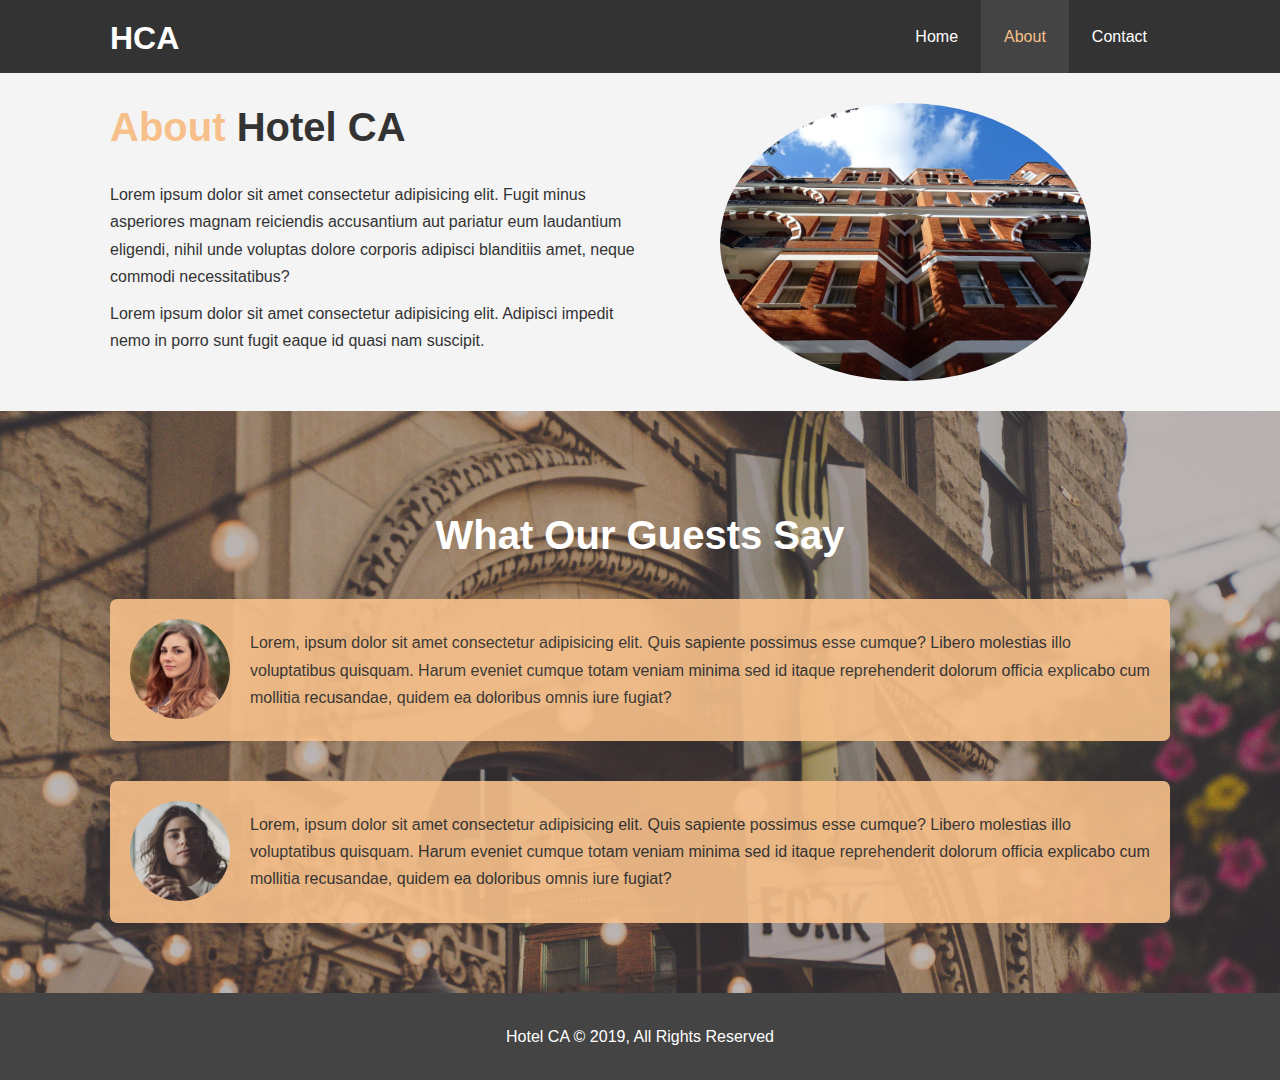
<file: about.html>
<!DOCTYPE html>
<html lang="en">

<head>
  <meta charset="UTF-8">
  <meta name="viewport" content="width=device-width, initial-scale=1.0">
  <meta http-equiv="X-UA-Compatible" content="ie=edge">
  <meta name="description" content="Welcome to the most extraordinary hotel in Calgary, AB, Canada">
  <meta name="keywords" content="hotel, best hotel, top hotel, Calgary hotel">
  <link rel="stylesheet" href="./css/style.css">
  <link rel="stylesheet" media="screen and (max-width: 768px)" href="./css/mobile.css">
  <title>Hotel CA | About</title>
</head>

<body>
  <header>
    <nav id="navbar">
      <div class="conteiner">
        <h1 class="logo"><a href="index.html">HCA</a></h1>
        <ul>
          <li><a href="index.html">Home</a></li>
          <li><a class="current" href="about.html">About</a></li>
          <li><a href="contact.html">Contact</a></li>
        </ul>
      </div>
    </nav>
  </header>

  <section id="about-info" class="bg-light py-3">
    <div class="conteiner">
      <div class="info-left">
        <h1 class="l-heading"><span class="text-primary">About</span> Hotel CA</h1>
        <p>Lorem ipsum dolor sit amet consectetur adipisicing elit. Fugit minus asperiores magnam reiciendis accusantium
          aut pariatur eum laudantium eligendi, nihil unde voluptas dolore corporis adipisci blanditiis amet, neque
          commodi necessitatibus?</p>
        <p>Lorem ipsum dolor sit amet consectetur adipisicing elit. Adipisci impedit nemo in porro sunt fugit eaque id
          quasi nam suscipit.</p>
      </div>
      <div class="info-right">
        <img src="./img/photo-2.jpg" alt="hotel">
      </div>
    </div>
  </section>

  <div class="clr"></div>

  <section id="testimonials" class="py-3">
    <div class="conteiner">
      <h2 class="l-heading">What Our Guests Say</h2>
      <div class="testimonial bg-primary">
        <img src="./img/person-1.jpg" alt="Samantha">
        <p>Lorem, ipsum dolor sit amet consectetur adipisicing elit. Quis sapiente possimus esse cumque? Libero
          molestias illo voluptatibus quisquam. Harum eveniet cumque totam veniam minima sed id itaque reprehenderit
          dolorum officia explicabo cum mollitia recusandae, quidem ea doloribus omnis iure fugiat?</p>
      </div>

      <div class="testimonial bg-primary">
        <img src="./img/person-2.jpg" alt="Sussan">
        <p>Lorem, ipsum dolor sit amet consectetur adipisicing elit. Quis sapiente possimus esse cumque? Libero
          molestias illo voluptatibus quisquam. Harum eveniet cumque totam veniam minima sed id itaque reprehenderit
          dolorum officia explicabo cum mollitia recusandae, quidem ea doloribus omnis iure fugiat?</p>
      </div>
    </div>
  </section>

  <footer id="main-footer">
    <p>Hotel CA &copy; 2019, All Rights Reserved</p>
  </footer>
</body>

</html>
</file>
<file: css/mobile.css>
/* Navbar menu */

#navbar .logo {
  float: none;
  text-align: center;
}

#navbar ul,
#navbar ul li {
  float: none;
}

#navbar ul li a {
  padding: 5px;
  border-bottom: #444 dotted 1px;
}

/* Showcase */
#shawcase {
  height: 100%;
}

#showcase .showcase-content {
  padding-top: 70px;
  padding-bottom: 30px;
}

/* Home Info */
#home-info {
  height: 550px;
}

#home-info .info-img {
  display: none;
}

#home-info .info-content {
  float: none;
  width: 100%;
}

.box {
  float: none;
  width: 100%;
}

/* About */
.info-right,
.info-left {
  float: none;
  width: 100%;
}

.info-right {
  margin-top: 10px;
}

.l-heading {
  text-align: center;
}

/* contact */
#contact-info .box {
  border-bottom: #444 dotted 2px;
}
</file>
<file: css/style.css>
/* Reset */
* {
  margin: 0;
  padding: 0;
  box-sizing: border-box;
}

/* Main Styling */
body,html {
  font-family: 'Segoe UI', Tahoma, Geneva, Verdana, sans-serif;
  line-height: 1.7em;
}

a {
  color: #333;
  text-decoration: none;
}

h1, h2, h3 {
  padding-bottom: 20px;
}

p {
  margin: 10px 0;
}
/* ________________________________________________ */
/* Utility Classes */
.conteiner {
  margin: auto;
  max-width: 1100px;
  overflow: auto;
  padding: 0 20px;
}

.text-primary {
  color: #f7c08a;
}

.lead {
  font-size: 20px;
}

.btn {
  display: inline-block;
  font-size: 18px;
  color: #ffffff;
  background: #333;
  padding: 13px 20px;
  border: none;
  cursor: pointer;
  border-radius: 5px;
}

.btn:hover {
  color: #333;
  background: #f7c08a;
}

.btn-light {
  background: #f4f4f4;
  color: #333;
}

.bg-dark {
  background: #333;
  color: #f4f4f4;
}

.bg-light {
  background: #f4f4f4;
  color: #333;
}

.bg-primary {
  background: #f7c08a;
  color: #333333;
}

.clr {
  clear: both;
}

.l-heading {
  font-size: 40px;
  line-height: 1.2;
}

/* Padding */
.py-1 { padding: 10px; }
.py-2 { padding: 20px; }
.py-3 { padding: 30px; }

/* _________________________________________________ */


/* Navbar */
#navbar {
  background: #333;
  color: #ffffff;
  overflow: auto;
}

#navbar a{
  color: #ffffff;
}

#navbar ul li a:hover,
#navbar ul li a.current{
  background: #444;
  color: #f7c08a;
}

#navbar .logo{
  float: left;
  padding-top: 25px;
}

#navbar ul{
  float: right;
  list-style: none;
}

#navbar ul li {
  float: left;
}

#navbar ul li a {
  padding: 23px;
  display: block;
  text-align: center;
  justify-content: center;
}

/* Showcase */
#showcase {
  background: url('../img/showcase.jpg') no-repeat 
  center center/cover;
  height: 600px;
}

#showcase .showcase-content {
  color: #ffffff;
  text-align: center;
  padding-top: 170px;
}

#showcase .showcase-content h1 {
  font-size: 60px;
  line-height: 1.2em;
}

#showcase .showcase-content p {
  padding-bottom: 20px;
  line-height: 1.7em;
}

/* Home Info */
#home-info {
  height: 450px;
}

#home-info .info-img {
  float: left;
  width: 50%;
  background: url('../img/photo-1.jpg');
  min-height: 100%;
}

#home-info .info-content {
  float: right;
  width: 50%;
  height: 100%;
  text-align: center;
  overflow: hidden;
  padding: 50px 30px;
}

#home-info .info-content p {
  padding: 20px;
}

/* Features */
.box {
  float: left;
  width: 33.33%;
  padding: 50px;
  text-align: center;
}

.box i {
  margin-bottom: 10px;
}

/* Footer */
#main-footer {
  text-align: center;
  background: #444;
  color: #ffffff;
  padding: 20px;
}

/* __________ABOUT PAGE________________ */
/* about info */
.info-right {
  float: right;
  width: 50%;
  min-height: 100%;
}

.info-right img {
  display: block;
  margin: auto;
  width: 70%;
  border-radius: 50%;
}

.info-left {
  float: left;
  width: 50%;
  min-height: 100%;
}

/* Testimonials */
#testimonials {
  height: 100%;
  background: url('../img/test-bg.jpg') no-repeat center center/cover;
  padding-top: 100px;
}

#testimonials .testimonial {
  padding: 20px;
  margin-bottom: 40px;
  border-radius: 7px;
  opacity: 0.9;
}

#testimonials .testimonial img {
  float: left;
  width: 100px;
  margin-right: 20px;
  border-radius: 50%;
}

#testimonials h2 {
  color: #ffffff;
  text-align: center;
  padding-bottom: 40px;
}

/*_________Contact_Form_________*/
#contact-form .form-group {
  margin-bottom: 20px;
}

#contact-form label {
  display: block;
  margin-bottom: 5px;
}

#contact-form input,
#contact-form textarea {
  width: 100%;
  padding: 10px;
  border: 1px #ddd solid;
  border-radius: 7px;
}

#contact-form textarea {
  height: 200px;
}

#contact-form input:focus,
#contact-form textarea:focus {
  outline: none;
  border-color: #f7c08a;
}
</file>
